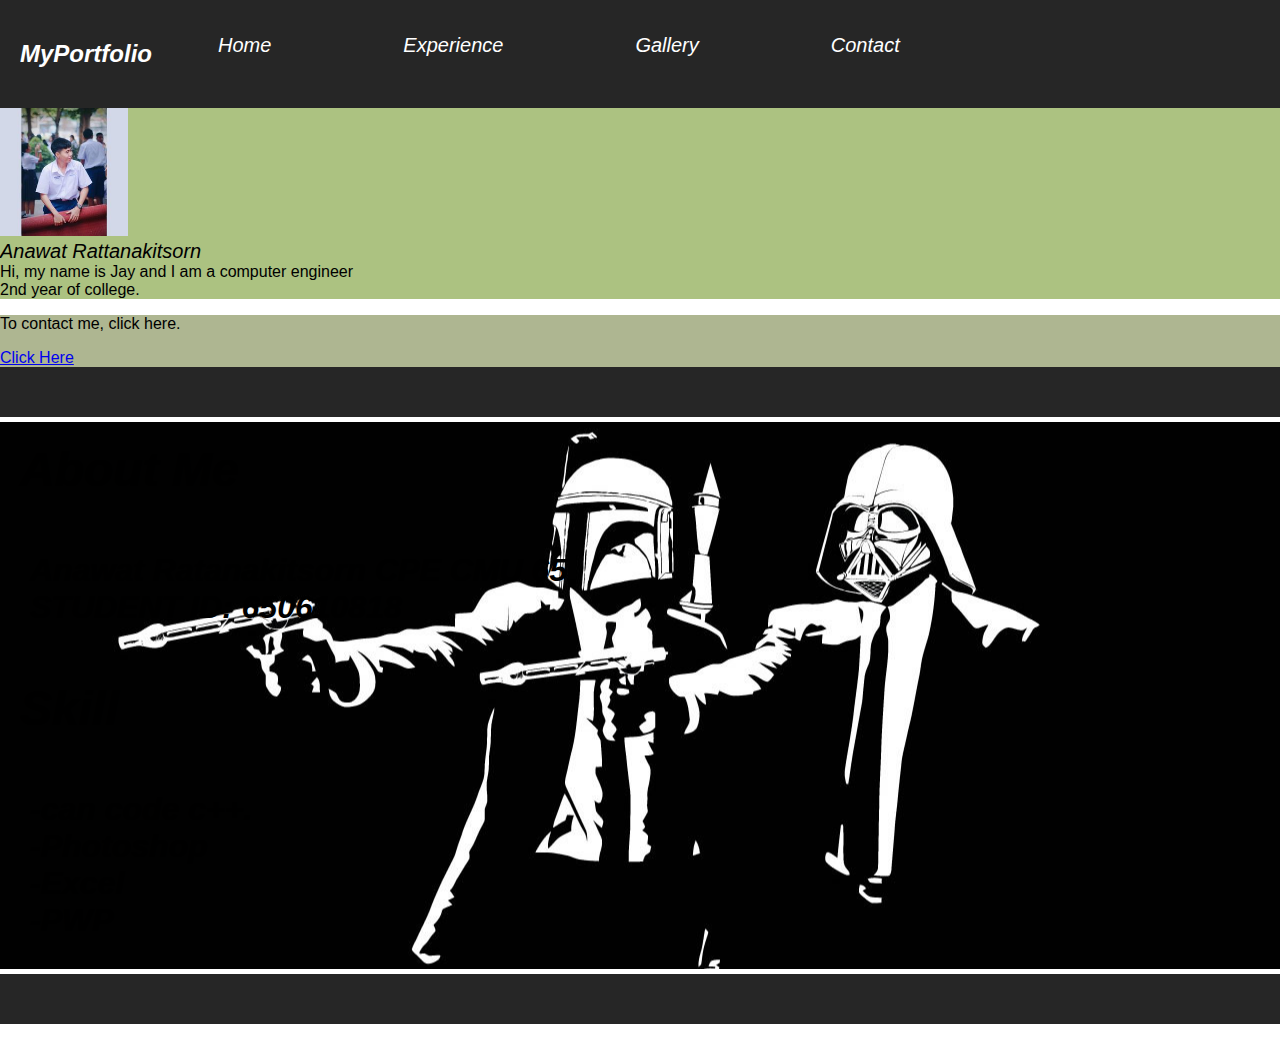
<file: index.html>
<!DOCTYPE html>
<html>
  <head>
    <title>Contact</title>
    <link rel="stylesheet" type="text/css" href="style.css" />
  </head>
  <body>
    <header>
      <div class="d-flex align-items-center text-white p-2 px-4">
        <nav>
          <ul>
            <li>
              <h2 style="text-shadow: white; font-style: italic">
                MyPortfolio
              </h2>
            </li>
            <li>
              <a href="index.html ">Home</a>
            </li>
            <li>
              <a href="experience.html">Experience</a>
            </li>
            <li>
              <a href="gallery.html">Gallery</a>
            </li>
            <li>
              <a href="contact.html">Contact</a>
            </li>
          </ul>
        </nav>
      </div>
    </header>

    <head>
      <meta charset="UTF-8" />
      <meta name="viewport" content="width=device-width, initial-scale=1.0" />
      <title>Status Post</title>
      <link
        href="https://cdn.jsdelivr.net/npm/bootstrap@5.3.0/dist/css/bootstrap.min.css"
        rel="stylesheet"
        integrity="sha384-9ndCyUaIbzAi2FUVXJi0CjmCapSmO7SnpJef0486qhLnuZ2cdeRhO02iuK6FUUVM"
        crossorigin="anonymous"
      />
      <script
        src="https://cdn.jsdelivr.net/npm/bootstrap@5.3.0/dist/js/bootstrap.bundle.min.js"
        integrity="sha384-geWF76RCwLtnZ8qwWowPQNguL3RmwHVBC9FhGdlKrxdiJJigb/j/68SIy3Te4Bkz"
        crossorigin="anonymous"
      ></script>
    </head>
    <section class="downhome">
      <div class="border rounded-4 p-2" style="max-width: 32rem">
        <div class="d-flex gap-2 align-items-center">
          <img
            src="IMAGE/277078534_3105009629814354_3609740029125439980_n.jpg"
            width="128px"
            height="128px"
            class="rounded-circle"
          />
          <div>
            <div class="fw-bold" style="font-size: 20px;font-style: italic;">Anawat Rattanakitsorn</div>
            <div class="">
              Hi, my name is Jay and I am a computer engineer<br> 2nd year of college.
            </div>
          </div>
        </div>
      </div>
      </section>
        <section class="thome">
        <p class="card-text">
          To contact me, click here.
        </p>
        <a href="contact.html" class="btn btn-primary" allt>Click Here</a>
      </section>
            <div style="background-color: #262626;padding: 25px;"></div>
            <section class="dhome">
              <h1 style="font-style: italic;font-size: 48px;padding: 20px;margin-top: 5px;margin-bottom: 5px; "class="text-white">About Me</h1>
              <h1 style="font-style: italic;font-size: 32px;padding: 30px;margin-top: 0px;margin-bottom: 5px;"class="text-white">Anawat Ratanakitsorn CPE CMU 65<br>STUDENT ID: 650610818</h1>
              <h1 style="font-style: italic;font-size: 48px;padding: 20px;margin-top: 5px;margin-bottom: 5px;"class="text-white">Skill</h1>
              <h1 style="font-style: italic;font-size: 32px;padding: 30px;margin-top: 0px;margin-bottom: 5px;"class="text-white">-can code c++.<br>-Photoshop<br>-Excel<br>-PWP</h1>
            </section>
            <div style="background-color: #262626;padding: 25px;"></div>
          </div>
        </p>
      </div>
    </main>
  </body>
</html>
</file>
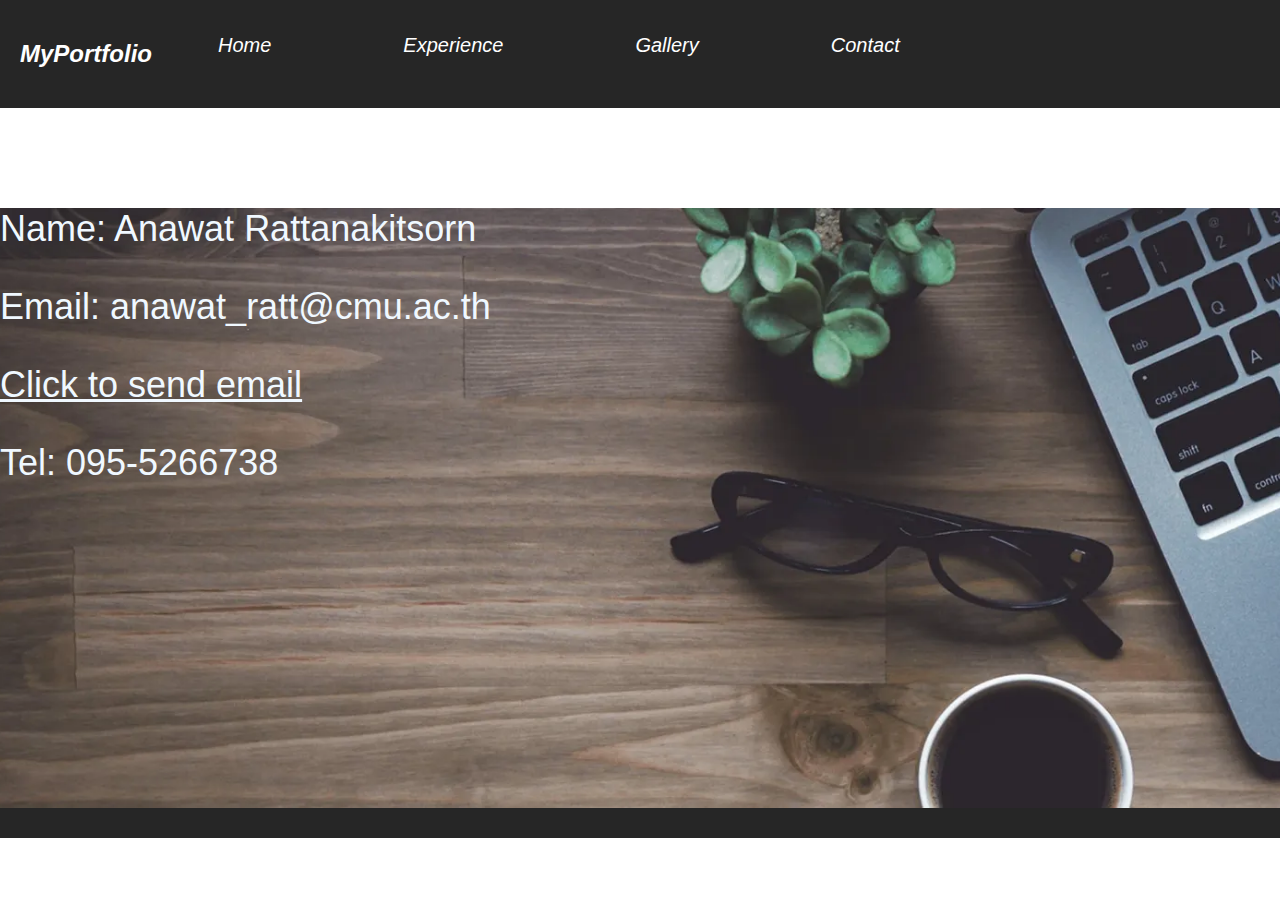
<file: contact.html>
<!DOCTYPE html>
<html>
  <head>
    <title>Contact</title>
    <link rel="stylesheet" type="text/css" href="style.css" />
  </head>
  <body>
    <header>
      <div class="d-flex align-items-center text-white p-2 px-4">
        <nav>
          <ul>
            <li>
              <h2 style="text-shadow: white; font-style: italic">
                MyPortfolio
              </h2>
            </li>
            <li>
              <a href="index.html ">Home</a>
            </li>
            <li>
              <a href="experience.html">Experience</a>
            </li>
            <li>
              <a href="gallery.html">Gallery</a>
            </li>
            <li>
              <a href="contact.html">Contact</a>
            </li>
          </ul>
        </nav>
      </div>
    </header>

    <div class="Contact">
      <div
        class="d-flex justify-content-center mx-auto align-items-center gap-3 p-2 text-dark flex-wrap"
        style="max-width: 600px"
      >
        <div style="font-size: 36px; color: aliceblue" class="p-2 text-center">
          <p style="margin-top: 100px">Name: Anawat Rattanakitsorn</p>
          <p>Email: anawat_ratt@cmu.ac.th</p>
          <a
            style="text-decoration-color: aliceblue"
            href="mailto:anawat_ratt@cmu.ac.th."
            ><p style="color: aliceblue; font-size: 36px">
              Click to send email
            </p>
          </a>
          <p>Tel: 095-5266738</p>
        </div>
      </div>
    </div>
    <div style="background-color: #262626; padding: 15px"></div>

    <head>
      <meta charset="UTF-8" />
      <meta name="viewport" content="width=device-width, initial-scale=1.0" />
      <title>Status Post</title>
      <link
        href="https://cdn.jsdelivr.net/npm/bootstrap@5.3.0/dist/css/bootstrap.min.css"
        rel="stylesheet"
        integrity="sha384-9ndCyUaIbzAi2FUVXJi0CjmCapSmO7SnpJef0486qhLnuZ2cdeRhO02iuK6FUUVM"
        crossorigin="anonymous"
      />
      <script
        src="https://cdn.jsdelivr.net/npm/bootstrap@5.3.0/dist/js/bootstrap.bundle.min.js"
        integrity="sha384-geWF76RCwLtnZ8qwWowPQNguL3RmwHVBC9FhGdlKrxdiJJigb/j/68SIy3Te4Bkz"
        crossorigin="anonymous"
      ></script>
    </head>
  </body>
</html>
</file>
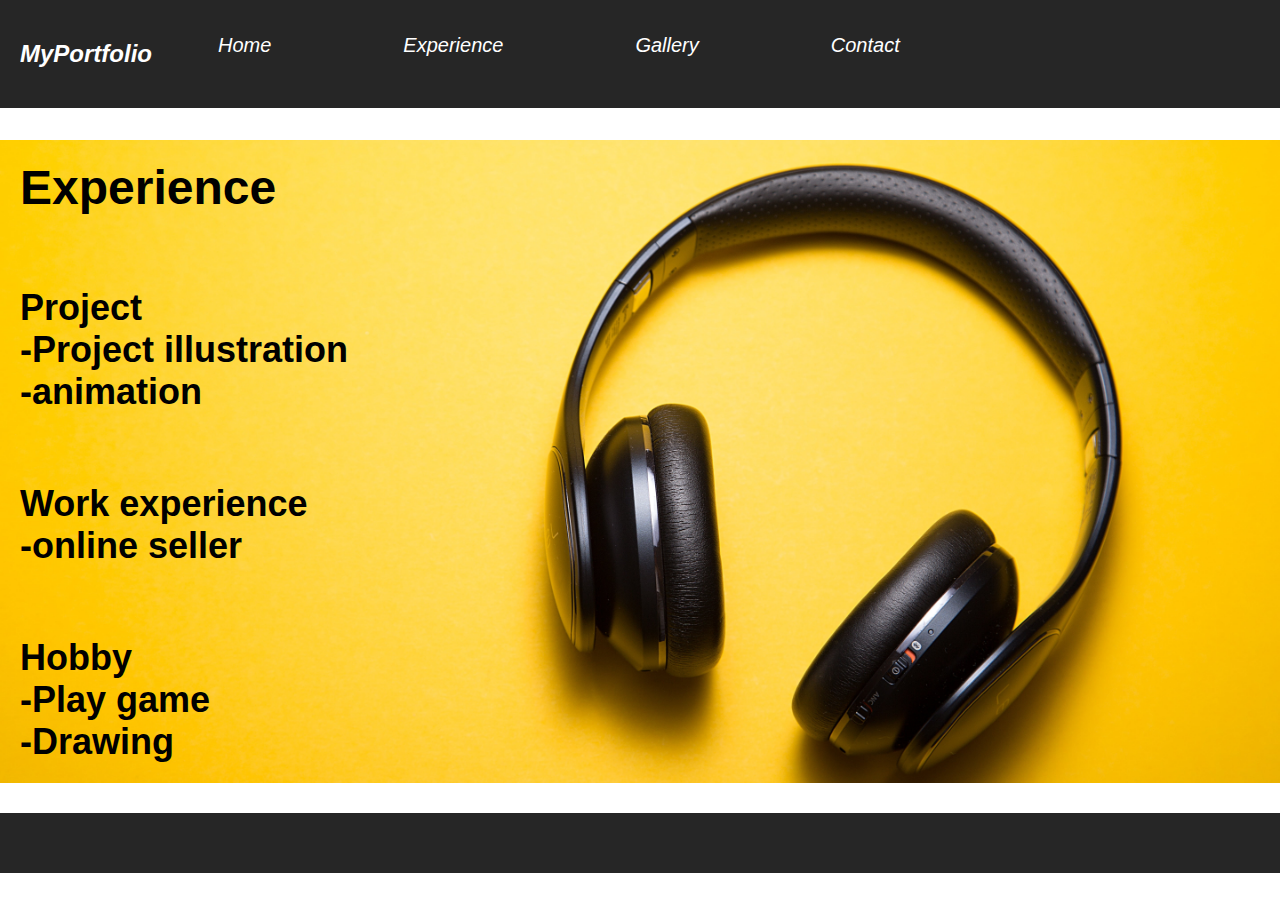
<file: Experience.html>
<!DOCTYPE html>
<html>
  <head>
    <title>Contact</title>
    <link rel="stylesheet" type="text/css" href="style.css" />
  </head>
  <head>
    <title>Contact</title>
    <link rel="stylesheet" type="text/css" href="style.css" />
  </head>
  <body>
    <header>
      <div class="d-flex align-items-center text-white p-2 px-4">
        <nav>
          <ul>
            <li>
              <h2 style="text-shadow: white; font-style: italic">
                MyPortfolio
              </h2>
            </li>
            <li>
              <a href="index.html ">Home</a>
            </li>
            <li>
              <a href="experience.html">Experience</a>
            </li>
            <li>
              <a href="gallery.html">Gallery</a>
            </li>
            <li>
              <a href="contact.html">Contact</a>
            </li>
          </ul>
        </nav>
      </div>
    </header>
    <head>
      <meta charset="UTF-8" />
      <meta name="viewport" content="width=device-width, initial-scale=1.0" />
      <title>Status Post</title>
      <link
        href="https://cdn.jsdelivr.net/npm/bootstrap@5.3.0/dist/css/bootstrap.min.css"
        rel="stylesheet"
        integrity="sha384-9ndCyUaIbzAi2FUVXJi0CjmCapSmO7SnpJef0486qhLnuZ2cdeRhO02iuK6FUUVM"
        crossorigin="anonymous"
      />
      <script
        src="https://cdn.jsdelivr.net/npm/bootstrap@5.3.0/dist/js/bootstrap.bundle.min.js"
        integrity="sha384-geWF76RCwLtnZ8qwWowPQNguL3RmwHVBC9FhGdlKrxdiJJigb/j/68SIy3Te4Bkz"
        crossorigin="anonymous"
      ></script>
      <section class="Exp text-dark">
        <h1 style="padding: 20px;font-size: 48px;">Experience</h1>
        <h2 style="padding: 20px;font-size: 36px;">Project <br>-Project illustration<br>-animation</h2>
        <h2 style="padding: 20px;font-size: 36px;">Work experience <br>-online seller</h2>
        <h2 style="padding: 20px;font-size: 36px;">Hobby<br>-Play game<br>-Drawing</h2>
        </section>
        <div style="background-color:#262626;padding:30px;"></div>
    
      </body>
      </html>
</file>
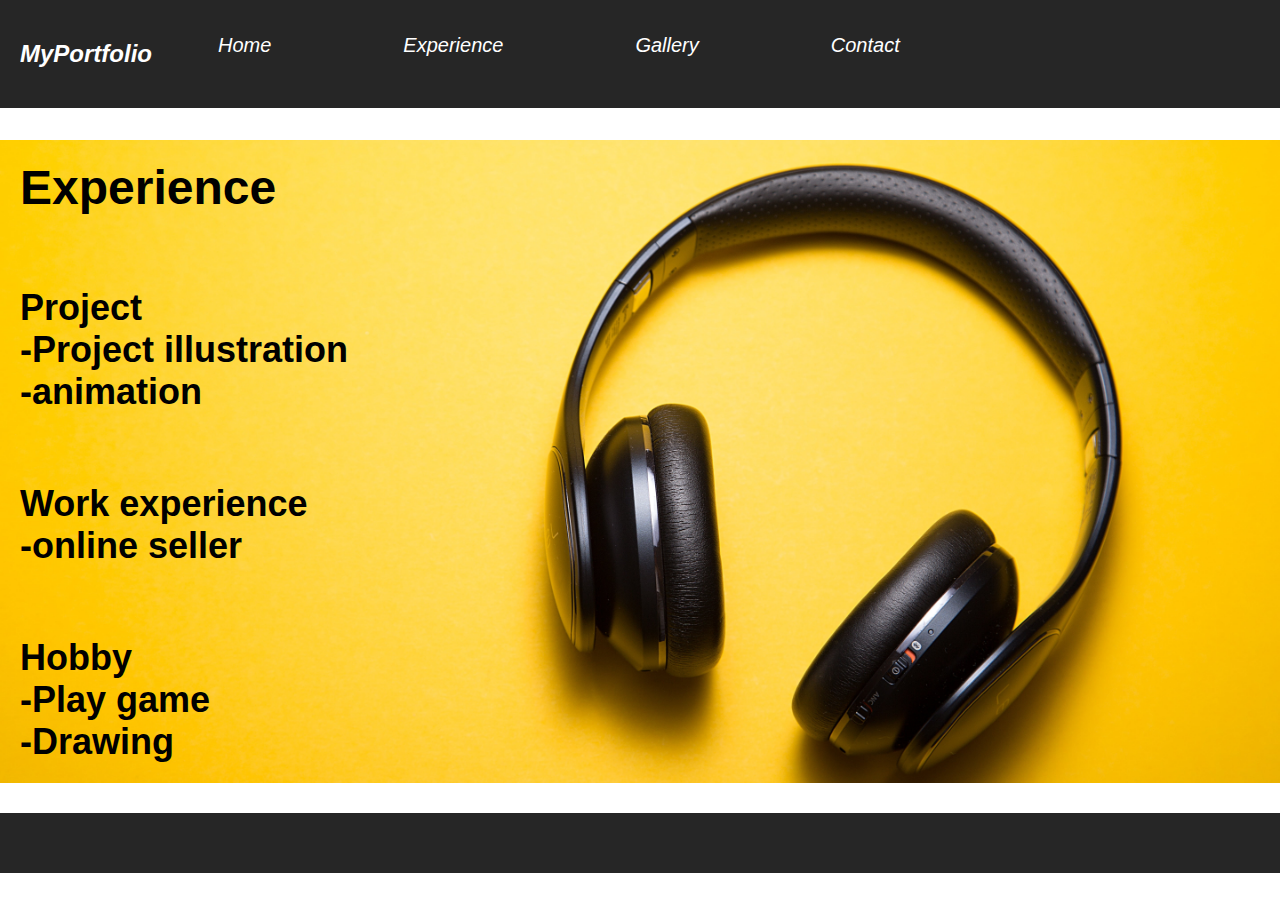
<file: experience.html>
<!DOCTYPE html>
<html>
  <head>
    <title>Contact</title>
    <link rel="stylesheet" type="text/css" href="style.css" />
  </head>
  <head>
    <title>Contact</title>
    <link rel="stylesheet" type="text/css" href="style.css" />
  </head>
  <body>
    <header>
      <div class="d-flex align-items-center text-white p-2 px-4">
        <nav>
          <ul>
            <li>
              <h2 style="text-shadow: white; font-style: italic">
                MyPortfolio
              </h2>
            </li>
            <li>
              <a href="index.html ">Home</a>
            </li>
            <li>
              <a href="experience.html">Experience</a>
            </li>
            <li>
              <a href="gallery.html">Gallery</a>
            </li>
            <li>
              <a href="contact.html">Contact</a>
            </li>
          </ul>
        </nav>
      </div>
    </header>
    <head>
      <meta charset="UTF-8" />
      <meta name="viewport" content="width=device-width, initial-scale=1.0" />
      <title>Status Post</title>
      <link
        href="https://cdn.jsdelivr.net/npm/bootstrap@5.3.0/dist/css/bootstrap.min.css"
        rel="stylesheet"
        integrity="sha384-9ndCyUaIbzAi2FUVXJi0CjmCapSmO7SnpJef0486qhLnuZ2cdeRhO02iuK6FUUVM"
        crossorigin="anonymous"
      />
      <script
        src="https://cdn.jsdelivr.net/npm/bootstrap@5.3.0/dist/js/bootstrap.bundle.min.js"
        integrity="sha384-geWF76RCwLtnZ8qwWowPQNguL3RmwHVBC9FhGdlKrxdiJJigb/j/68SIy3Te4Bkz"
        crossorigin="anonymous"
      ></script>
      <section class="Exp text-dark">
        <h1 style="padding: 20px;font-size: 48px;">Experience</h1>
        <h2 style="padding: 20px;font-size: 36px;">Project <br>-Project illustration<br>-animation</h2>
        <h2 style="padding: 20px;font-size: 36px;">Work experience <br>-online seller</h2>
        <h2 style="padding: 20px;font-size: 36px;">Hobby<br>-Play game<br>-Drawing</h2>
        </section>
        <div style="background-color:#262626;padding:30px;"></div>
    
      </body>
      </html>
</file>
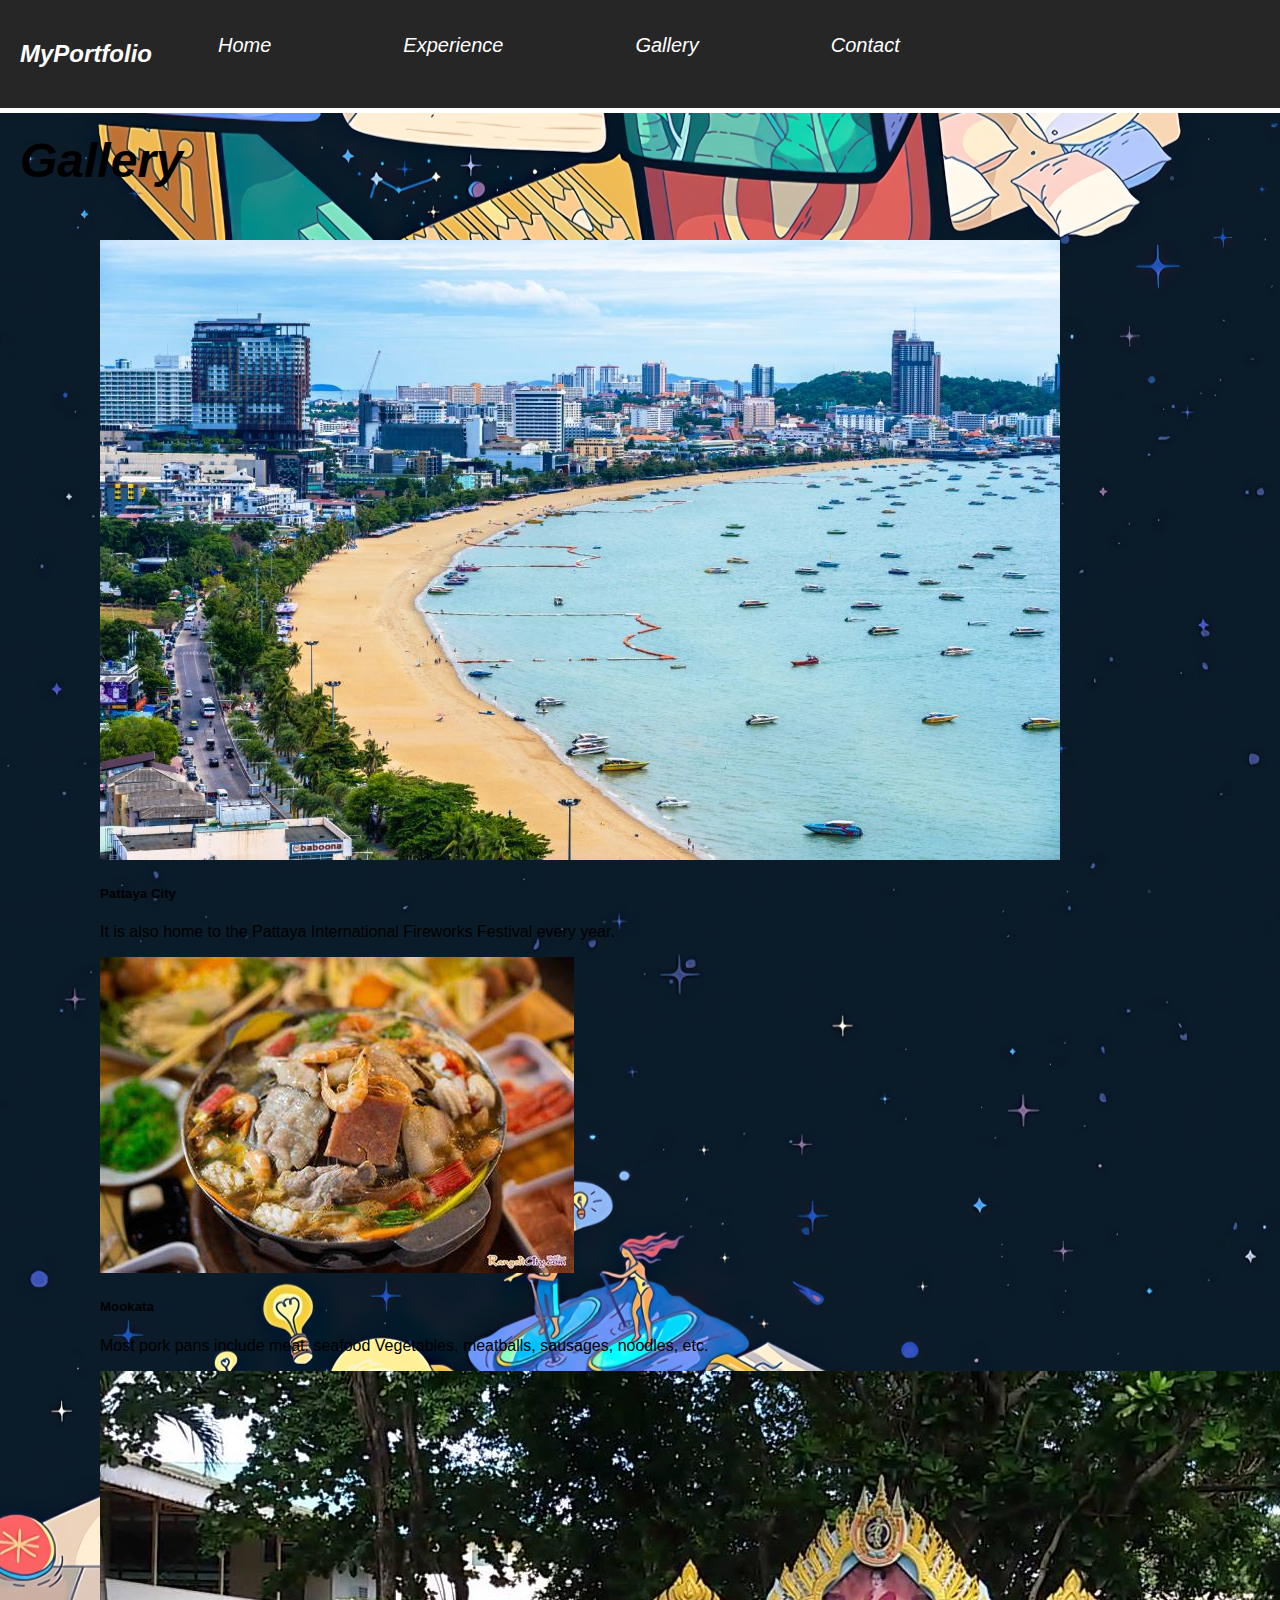
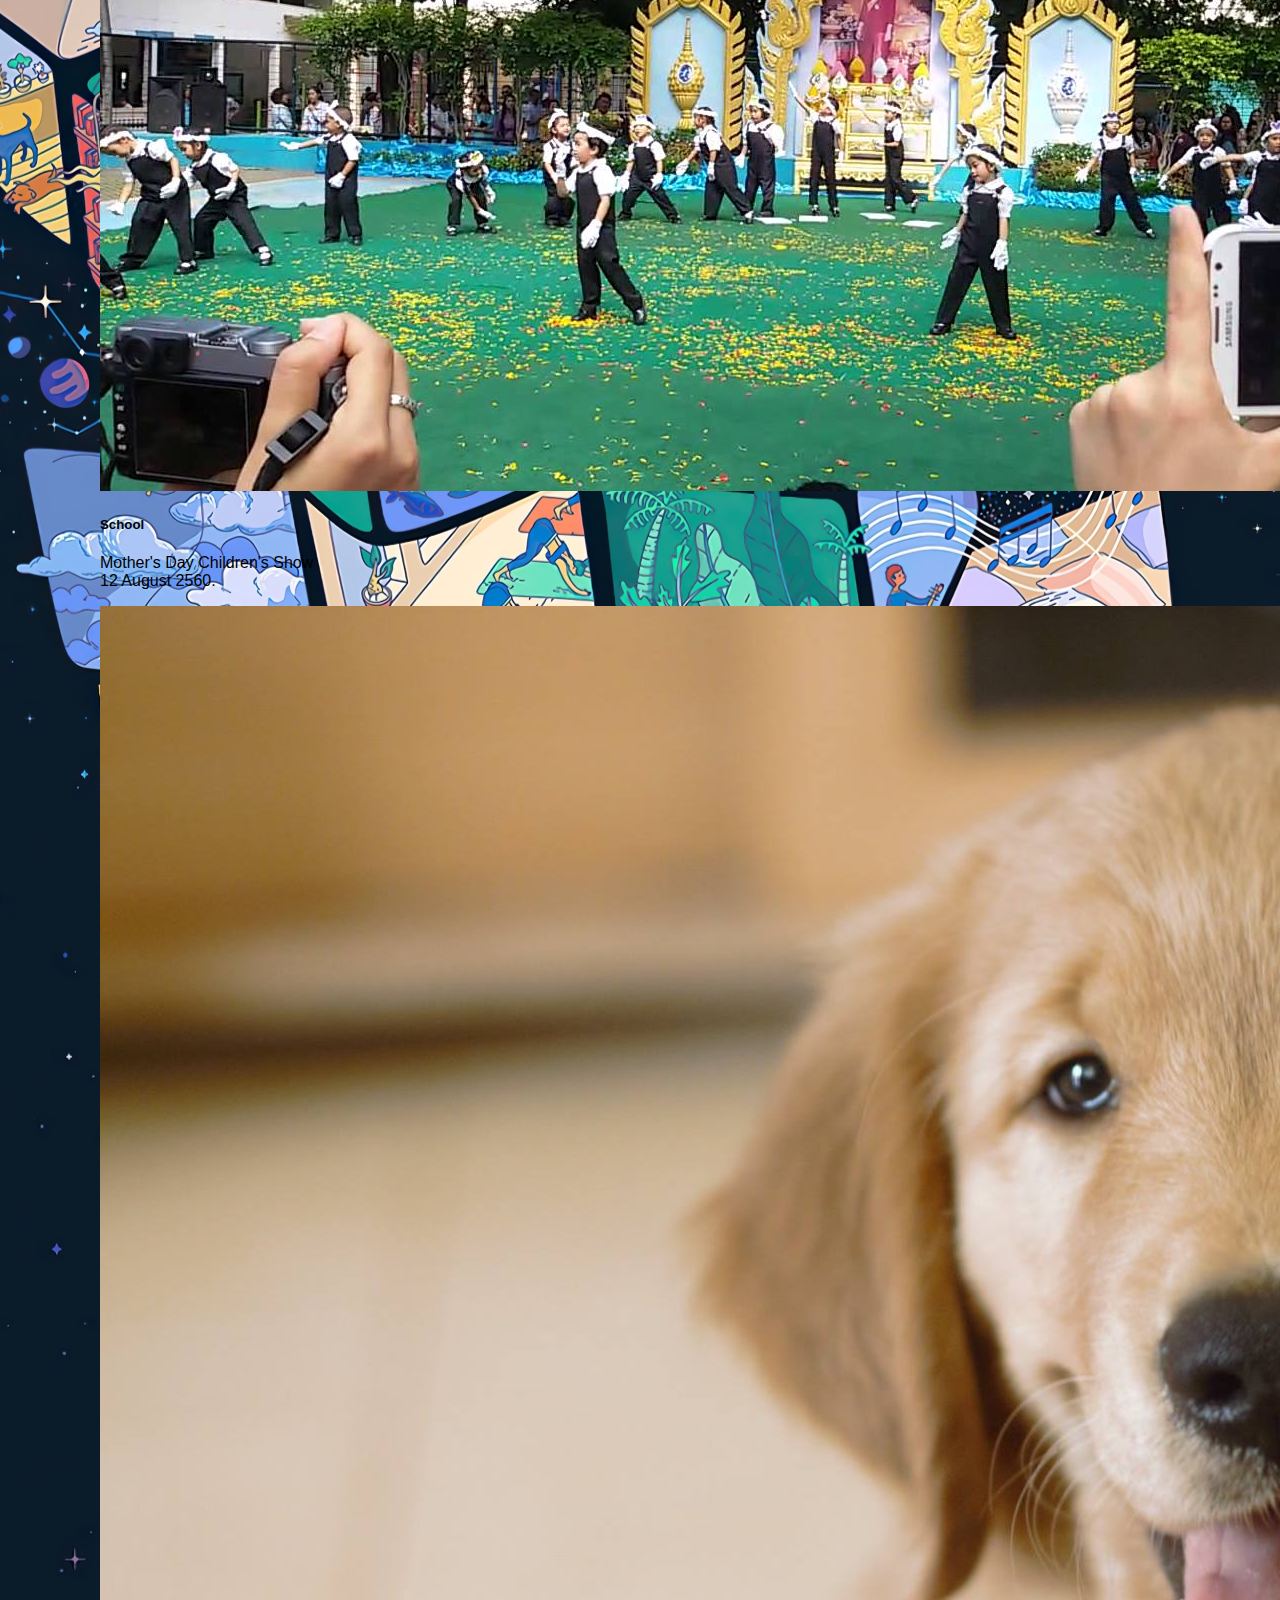
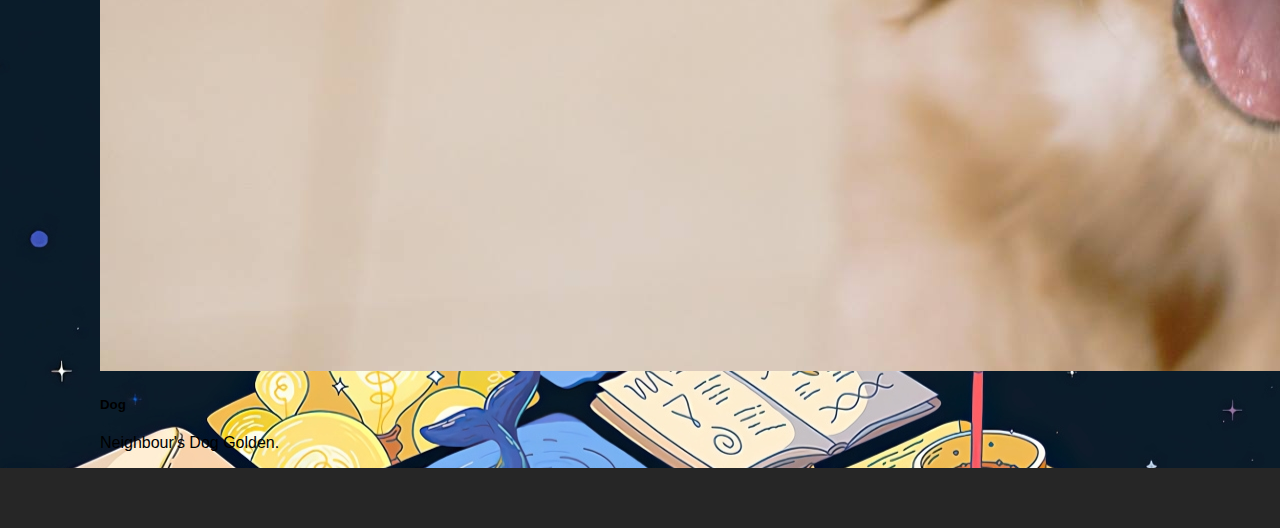
<file: gallery.html>
<!DOCTYPE html>
<html>
    <head>
    <title>Contact</title>
    <link rel="stylesheet" type="text/css" href="style.css" />
  </head>
  <body>
    <header>
      <div class="d-flex align-items-center text-white p-2 px-4">
        <nav>
          <ul>
            <li>
              <h2 style="text-shadow: white; font-style: italic">
                MyPortfolio
              </h2>
            </li>
            <li>
              <a href="index.html ">Home</a>
            </li>
            <li>
              <a href="experience.html">Experience</a>
            </li>
            <li>
              <a href="gallery.html">Gallery</a>
            </li>
            <li>
              <a href="contact.html">Contact</a>
            </li>
          </ul>
        </nav>
      </div>
    </header>
    <section class="gall">
    
    <h1 style="font-style: italic;font-size: 48px;padding: 20px;margin-top: 5px;margin-left: auto;margin-right: auto; "class="text-white">Gallery</h1>
          <div class="card-group d-flex flex-wrap gap-1" style="margin-top: 20px;margin-left: 100px;margin-right: 100px;">
            <div class="card">
              <img src="IMAGE/patt.jpg" class="card-img-top" >
              <div class="card-body">
                <h5 class="card-title">Pattaya City</h5>
                <p class="card-text">It is also home to the Pattaya International Fireworks Festival every year.</p>
              </div>
            </div>
            <div class="card">
              <img src="IMAGE/mookata.jpg" class="card-img-top " >
              <div class="card-body">
                <h5 class="card-title">Mookata</h5>
                <p class="card-text">Most pork pans include meat. seafood Vegetables, meatballs, sausages, noodles, etc.</p>
                
              </div>
            </div>
            <div class="card">
              <img src="IMAGE/maxresdefault.jpg" class="card-img-top " >
              <div class="card-body">
                <h5 class="card-title">School</h5>
                <p class="card-text">Mother's Day Children's Show <br>12 August 2560.</p>
                
              </div>
            </div>
            <div class="card">
                <img src="IMAGE/dg.jpg" class="card-img-top" >
                <div class="card-body">
                  <h5 class="card-title">Dog</h5>
                  <p class="card-text">Neighbour's Dog Golden.</p>
                  
                </div>
              </div>
          </div>
    <div style="background-color: #262626;padding: 30px;"></div>
        </div>
      </div>
    </section>
    <head>
        <meta charset="UTF-8" />
        <meta name="viewport" content="width=device-width, initial-scale=1.0" />
        <title>Status Post</title>
        <link
          href="https://cdn.jsdelivr.net/npm/bootstrap@5.3.0/dist/css/bootstrap.min.css"
          rel="stylesheet"
          integrity="sha384-9ndCyUaIbzAi2FUVXJi0CjmCapSmO7SnpJef0486qhLnuZ2cdeRhO02iuK6FUUVM"
          crossorigin="anonymous"
        />
        <script
          src="https://cdn.jsdelivr.net/npm/bootstrap@5.3.0/dist/js/bootstrap.bundle.min.js"
          integrity="sha384-geWF76RCwLtnZ8qwWowPQNguL3RmwHVBC9FhGdlKrxdiJJigb/j/68SIy3Te4Bkz"
          crossorigin="anonymous"
        ></script>
      </head>
     </body>
    </html>
</file>
<file: style.css>
body {
  font-family: Arial, sans-serif;
  margin: 0;
}

header {
  background-color: #262626;
  color: #fff;
  padding: 20px;
}

nav ul {
  list-style-type: none;
  margin: 0;
  padding: 0;
  overflow: hidden;
}

nav li {
  float: left;
}

nav li a {
  font-style: italic;
  margin-right: 50px;
  margin-left: 50px;
  font-size: 20px;
  display: block;
  color: #fff;
  text-align: center;
  padding: 14px 16px;
  text-decoration: none;
}

nav li a:hover {
  background-color: #111;
}

.main {
  margin-top: 20px;
}

.dhome {
  background-image: url(IMAGE/AR.jpg);
  background-size: auto;
  background-position: center;
}
.thome {
  background-image: url(IMAGE/gr.jpg);
  background-size: auto;
  background-position: center;
}
.downhome {
  background-image: url(IMAGE/greenpas.jpg);
  background-size: auto;
  background-position: center;
}
.Exp {
  background-image: url(IMAGE/headphones-yellow-background-music-black-wallpaper.jpg);
  background-size: cover;
  background-position: center;
}

.Contact {
  background-image: url(IMAGE/contact-us-background.webp);
  background-size: cover;
  background-position: center;
  height: 600px;
}

.gall {
  background-image: url(IMAGE/rubiks-cube-digital-art-wallpaper.jpg);
  background-size: auto;
  background-position: center;
}
</file>
